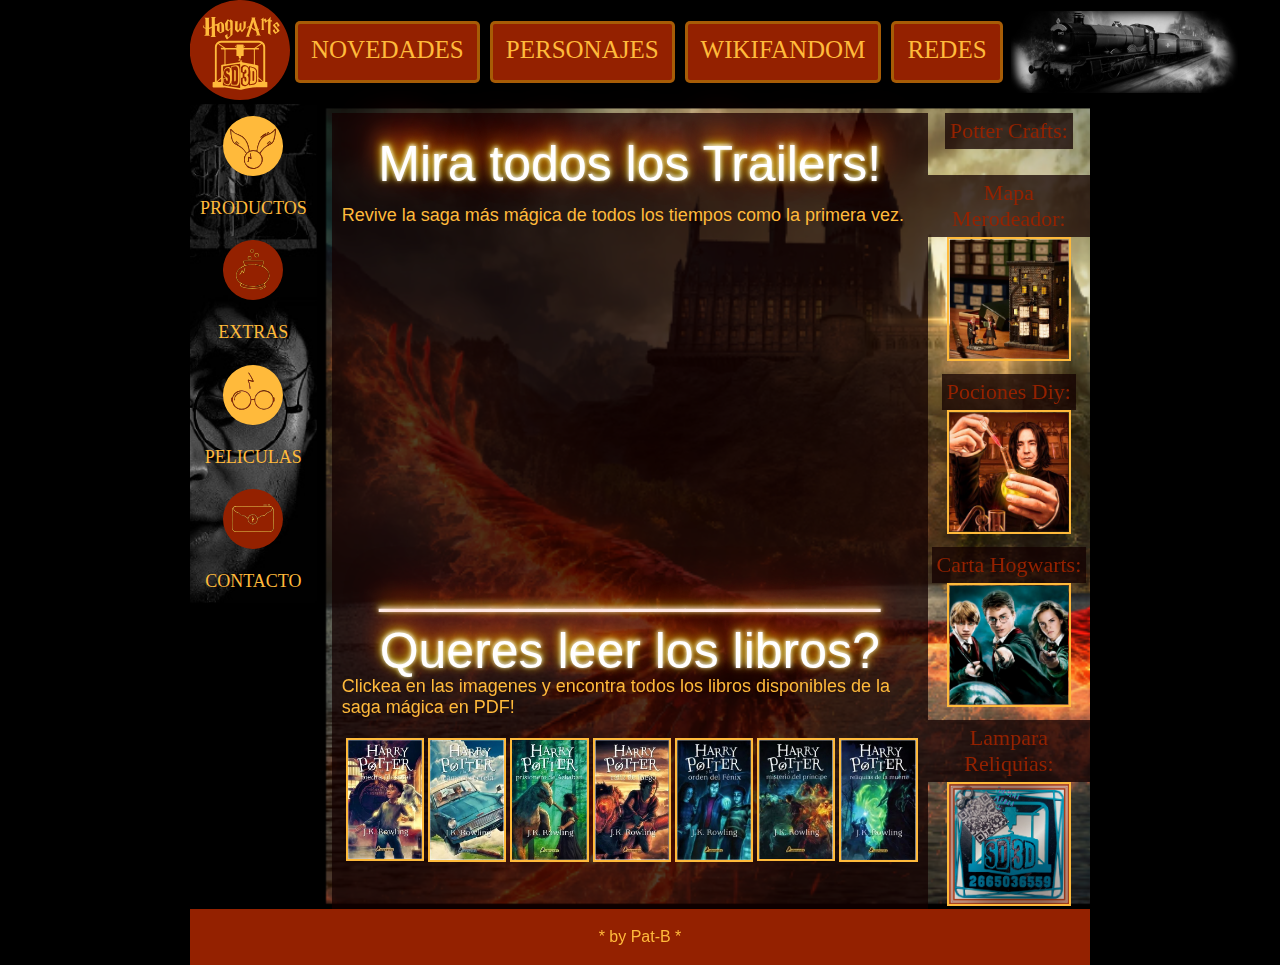
<file: index.html>
<!DOCTYPE html>
<html lang="es">

<head>
    <meta charset="UTF-8">
    <meta name="viewport" content="width=device-width">
    <title>Potter Web</title>
    <link rel="stylesheet" href="reset.css">
    <link rel="stylesheet" href="flexbox-home.css">
    <link href="https://fonts.cdnfonts.com/css/harry-potter" rel="stylesheet">
    <link href="https://fonts.cdnfonts.com/css/hodor" rel="stylesheet">
</head>

<body class="body-completo">
    <div class="body-container">
        <header class="header-Ppal">
            <div class="container">
                <h1 class="logo-bnr"><img src="./IMG/img-LOGO.svg" width="100px" alt="Logo Hogwarts SD-3D"></h1>
                <nav class="bannerSup-nav">
                    <a class="bannerSup-nav-Link" href="https://www.wizardingworld.com/" target="_blank">NOVEDADES</a>
                    <a class="bannerSup-nav-Link"
                        href="https://doblaje.fandom.com/es/wiki/Categor%C3%ADa:Personajes_de_Mundo_M%C3%A1gico"
                        target="_blank">PERSONAJES</a>
                    <a class="bannerSup-nav-Link" href="https://harrypotter.fandom.com/es/wiki/HarryPotter_Wiki"
                        target="_blank">WIKIFANDOM</a>
                    <a class="bannerSup-nav-Link" href="https://linktr.ee/soluciondigital3d"
                        target="_blank">REDES</a>
                </nav>
                <h1 class="img-bnr-fondo"><img src="./IMG/img-HExp-byn.png" alt="Hogwarts Background"></h1>
            </div>
        </header>
        <main>
            <div class="colum-izq">
                <div class="colum-iz-nav-links">
                    <a href="Productos.html"><img src="./IMG/img-btn-productos.svg" width="60px"
                            alt="Nuestros productos"></a>
                    <a class="colum-izq-nav" href="Productos.html">PRODUCTOS</a>
                </div>
                <div class="colum-iz-nav-links">
                    <a href="Extras.html"><img src="./IMG/img-btn-extras.svg" width="60px"
                            alt="Referencias de interes"></a>
                    <a class="colum-izq-nav" href="Extras.html">EXTRAS</a>
                </div>
                <div class="colum-iz-nav-links">
                    <a href="Peliculas.html"><img src="./IMG/img-btn-pelis.svg" width="60px" alt="Filmografía"></a>
                    <a class="colum-izq-nav" href="Peliculas.html">PELICULAS</a>
                </div>
                <div class="colum-iz-nav-links">
                    <a href="Contacto.html"><img src="./IMG/img-btn-contacto.svg" width="60px" alt="Contactenos"></a>
                    <a class="colum-izq-nav" href="Contacto.html">CONTACTO</a>
                </div>
            </div>
            
            <div class="colum-ppal">
                <div class="bkg-inicio">
                    <div class="inicio">
                        <br>
                        <h1>Mira todos los Trailers!</h1>
                        <br>
                    </div>
                    <p class="blog">Revive la saga más mágica de todos los tiempos como la primera vez.</p>
                    <br>
                    <div class="vid-inicio"> 
                        <iframe width="100%" height="315" src="https://www.youtube.com/embed/iec9R_4VEug" title="YouTube video player" frameborder="0" allow="accelerometer; autoplay; clipboard-write; encrypted-media; gyroscope; picture-in-picture" allowfullscreen></iframe>    
                    </div>  
                    <div class="inicio">
                        <h1>__________________</h1> <br>                       
                        <h1>Queres leer los libros?</h1>                      
                    </div>
                    <p class="blog">Clickea en las imagenes y encontra todos los libros disponibles de la saga mágica en PDF!</p>
                    <br>
                    <ul class="imgs-libs">
                        <li class= "img-libro">
                            <a target="_blank" href="https://librosgratisparaleer.com/wp-content/uploads/2021/08/Harry-Potter-y-la-piedra-filosofal-holaebook.pdf">
                            <img src="./IMG/Libros/libro1.JPG" alt="libro1"></a>
                        </li>
                        <li class= "img-libro">
                            <a target="_blank" href="https://librosgratisparaleer.com/wp-content/uploads/2021/08/2.-Harry-Potter-y-la-camara-secreta.pdf">
                                <img src="./IMG/Libros/libro2.JPG" alt="Libro2"></a>
                            </li>
                        <li class= "img-libro">
                            <a target="_blank" href="https://librosgratisparaleer.com/wp-content/uploads/2021/08/Harry-Potter-y-el-prisionero-de-Azkaban.pdf">
                                <img src="./IMG/Libros/libro3.JPG" alt="libro3"></a>
                            </li>
                        <li class= "img-libro">
                            <a target="_blank" href="https://librosgratisparaleer.com/wp-content/uploads/2021/08/Harry-Potter-y-el-caliz-de-fuego.pdf">
                                <img src="./IMG/Libros/libro4.JPG" alt="Libro4"></a>
                            </li>
                        <li class= "img-libro">
                            <a target="_blank" href="https://librosgratisparaleer.com/wp-content/uploads/2021/08/Harry-Potter-y-la-Orden-del-Fenix.pdf">
                                <img src="./IMG/Libros/libro5.JPG" alt="Libro5"></a>
                            </li>
                        <li class= "img-libro">
                            <a target="_blank" href="https://librosgratisparaleer.com/wp-content/uploads/2021/08/Harry-Potter-y-el-misterio-del-principe.pdf">
                                <img src="./IMG/Libros/libro6.JPG" alt="libro6"></a>
                            </li>
                        <li class= "img-libro">
                            <a target="_blank" href="https://librosgratisparaleer.com/wp-content/uploads/2021/08/Harry-Potter-y-las-Reliquias-de-la-Muerte.pdf">
                                <img src="./IMG/Libros/libro7.JPG" alt="Libro7"></a>
                            </li>           
                    </ul>
                </div>
                <div class="contenedor">
                    <div class="img-ppal">
                        <p class="cont-tit">Potter Crafts:</p><br>

                        <p class="cont-tit">Mapa Merodeador:</p>
                        <a target="_blank" href="https://youtu.be/-2beqsuTMnk"><img class= "img-individual" src="./IMG/img-bnr-productos.png" width="120px" alt="Mapa Merodeador"></a>    
                        <p class="cont-tit">Pociones Diy:</p>
                        <a target="_blank" href="https://youtu.be/tTrmWwtaIbk"><img class= "img-individual" src="./IMG/img-bnr-potions.png" width="120px" alt="Pociones y Hechizos"></a>
                        <p class="cont-tit">Carta Hogwarts:</p>
                        <a target="_blank" href="https://youtu.be/4-STzuT3nvo"><img class= "img-individual" src="./IMG/img-bnr-pelis.png" width="120px" alt="Carta Hogwarts"></a>
                        <p class="cont-tit">Lampara Reliquias:</p>
                        <a target="_blank" href="https://youtu.be/ca9ahve3md0"><img class= "img-individual" src="./IMG/img-bnr-mas3d.png" width="120px" alt="Lampara Reliquias"></a>
                    </div>
                </div>                              
               <!--<img class="img-stars" src="./IMG/StarsPng.png" width="50%"> -->                
            </div>

        </main>

        <footer>
            <p class="copyright">* by Pat-B *</p>
        </footer>
    </div>
</body>

</html>
</file>
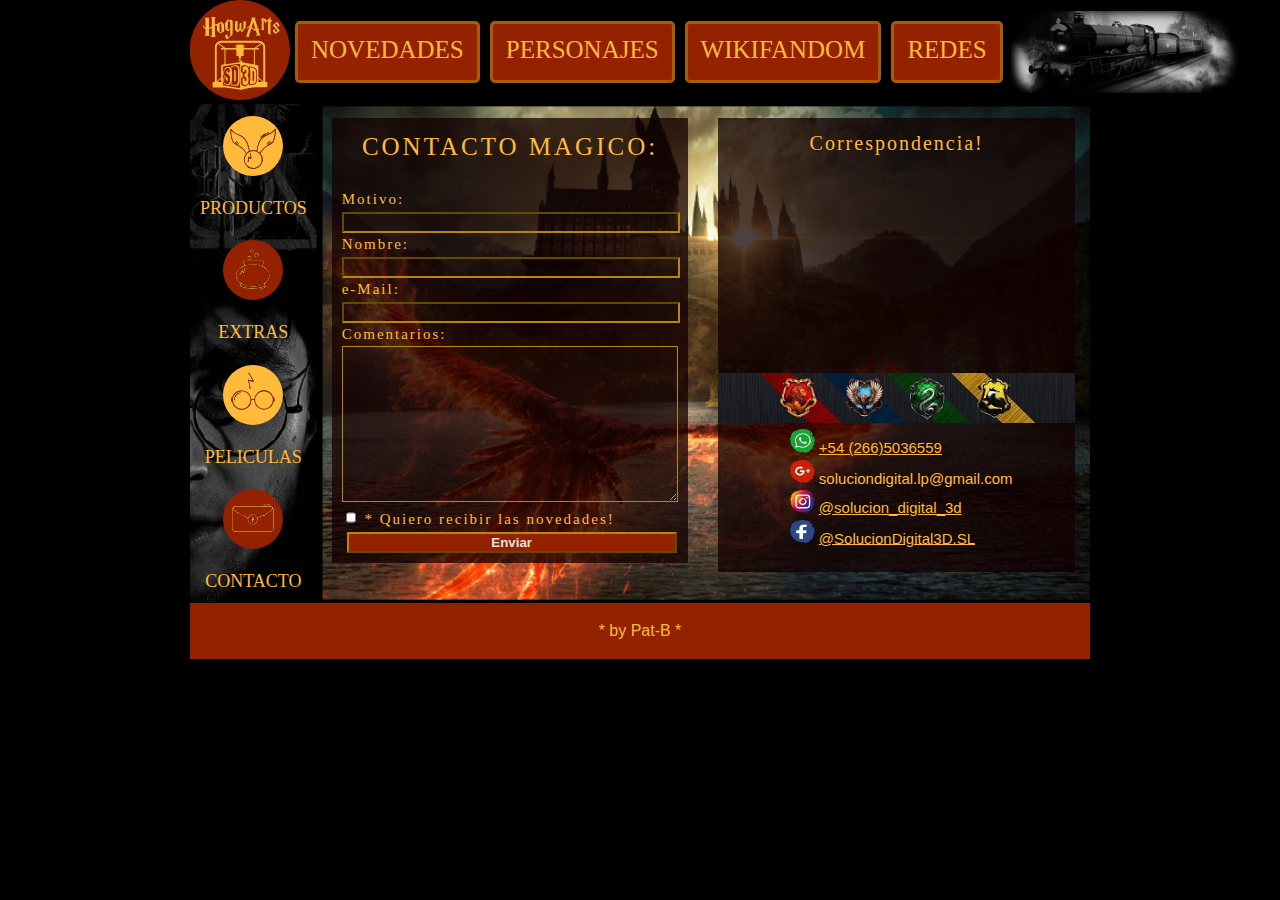
<file: Contacto.html>
<!DOCTYPE html>
<html lang="es">

<head>
    <meta charset="UTF-8">
    <meta name="viewport" content="width=device-width">
    <title>Potter Web: Contactanos</title>
    <link rel="stylesheet" href="reset.css">
    <link rel="stylesheet" href="style-contacto.css">
    <!--   <link rel="stylesheet" href="flexbox-home.css">   -->
    <link href="https://fonts.cdnfonts.com/css/harry-potter" rel="stylesheet">
    <link href="https://fonts.cdnfonts.com/css/hodor" rel="stylesheet">
</head>

<body class="body-completo">
    <div class="body-container">
        <header class="header-Ppal">
            <div class="container">
                <a href="index.html"><h1 class="logo-bnr"><img src="./IMG/img-LOGO.svg" width="100px" alt="Logo Hogwarts SD-3D"></h1></a>
                <nav class="bannerSup-nav">
                    <a class="bannerSup-nav-Link" href="https://www.wizardingworld.com/" target="_blank">NOVEDADES</a>
                    <a class="bannerSup-nav-Link"
                        href="https://todoharrypotter.es/todos-los-personajes-de-la-saga-harry-potter"
                        target="_blank">PERSONAJES</a>
                    <a class="bannerSup-nav-Link" href="https://harrypotter.fandom.com/es/wiki/HarryPotter_Wiki"
                        target="_blank">WIKIFANDOM</a>
                    <a class="bannerSup-nav-Link" href="https://linktr.ee/soluciondigital3d"
                        target="_blank">REDES</a>
                </nav>
                <h1 class="img-bnr-fondo"><img src="./IMG/img-HExp-byn.png" alt="Hogwarts Background"></h1>
            </div>
        </header>
        <main>
            <div class="colum-izq">
                <div class="colum-iz-nav-links">
                    <a href="Productos.html"><img src="./IMG/img-btn-productos.svg" width="60px"
                            alt="Nuestros productos"></a>
                    <a class="colum-izq-nav" href="Productos.html">PRODUCTOS</a>
                </div>
                <div class="colum-iz-nav-links">
                    <a href="Extras.html"><img src="./IMG/img-btn-extras.svg" width="60px"
                            alt="Referencias de interes"></a>
                    <a class="colum-izq-nav" href="Extras.html">EXTRAS</a>
                </div>
                <div class="colum-iz-nav-links">
                    <a href="Peliculas.html"><img src="./IMG/img-btn-pelis.svg" width="60px" alt="Filmografía"></a>
                    <a class="colum-izq-nav" href="Peliculas.html">PELICULAS</a>
                </div>
                <div class="colum-iz-nav-links">
                    <a href="Contacto.html"><img src="./IMG/img-btn-contacto.svg" width="60px" alt="Contactenos"></a>
                    <a class="colum-izq-nav" href="Contacto.html">CONTACTO</a>
                </div>
            </div>

            <div class="colum-ppal">
                <div class="izq">
                    <div class="formulario">
                        <form onsubmit="return enviar()">
                            <h1>CONTACTO MAGICO:</h1>
                            <br>
                            <label for="motivo">Motivo:</label> <br>                        
                            <input type="text" id="motivo" name="motivo">
                            <br>
                            <label for="nombre">Nombre:</label> <br>                        
                            <input type="text" id="nombre" name="nombre">
                            <br>
                            <label for="mail">e-Mail:</label> <br>
                            <input type="text" id="mail" name="mail">
                            <br>
                            <label for="mje">Comentarios:</label> <br>
                            <textarea id="mje" name="mje" rows="10" ></textarea>
                            <br>
                            <input type="checkbox" id="info" name="info" value="EnviarInfo">
                            <label for="info">* Quiero recibir las novedades!</label>                        
                            <br>
                            <button type="submit">Enviar</button>
                        </form>
                    </div> 
                </div>

                <div class="der">
                    <div id="datos">            
                        <h1>Correspondencia!</h1>
                        <ul id="error"></ul>
                        <div id="lista"> </div>                        
                    </div>
                    <div class="sitios">
                        <img src="./IMG/CONTACTO/banner escuelas.jpg" width="100%" alt="banner">
                        <div class="link">
                            <img src="./IMG/CONTACTO/img1Wpp.svg" width= "25px" alt="wapp">
                            <a href="https://walink.co/1ede46">  +54 (266)5036559</a>
                        </div>                        
                        <div class="link">
                            <img src="./IMG/CONTACTO/img2G.svg" width="25px" alt="Gmail">
                            <p style="display: inline">  soluciondigital.lp@gmail.com</p>
                        </div>                        
                        <div class="link">
                            <img src="./IMG/CONTACTO/img3Ig.svg" width="25px" alt="Insta">
                            <a href="https://www.instagram.com/solucion_digital_3d/">  @solucion_digital_3d</a>
                        </div>                        
                        <div class="link">
                            <img src="./IMG/CONTACTO/img4Fb.svg" width="25px" alt="FaceBook">
                            <a href="https://www.facebook.com/SolucionDigital3D.SL/">  @SolucionDigital3D.SL</a>
                        </div>
                        <br>
                    </div>
                </div>
               
            </div>

        </main>

        <footer>
            <p class="copyright">* by Pat-B *</p>
        </footer>
    </div>
</body>

<Script>        
    function enviar(){        
        let exreg = /^\w+@\w+(\.\w{2,4})+$/;
    //<!-- motivo/nombre/mail/mje/info/submit // datos/error/lista-->
        let motivo = document.getElementById("motivo");
        let nomb = document.getElementById("nombre");
        let mail = document.getElementById("mail");
        let msj = document.getElementById("mje");
        let info = document.getElementById("info");
        let lista = document.getElementById("lista");
        let error = document.getElementById("error");
        let completo = true;
        error.innerHTML = "";
        nomb.classList.remove("alerta");
        msj.classList.remove("alerta");

        //validar motivo:
        if(motivo.value.trim() == ""){
            const liError = document.createElement("li");
            liError.innerHTML = "Cual es el motivo de su contacto? Indíquelo!."
            error.appendChild(liError);
            motivo.classList.add("alerta");
            completo = false;
        }
        //validar nombre:
        if(nomb.value.trim() == ""){
            const liError = document.createElement("li");
            liError.innerHTML = "Debe ingresar su nombre."
            error.appendChild(liError);
            nomb.classList.add("alerta");
            completo = false;
        }
        //validar Mail:
        
        if(!exreg.test(mail.value)){
            const liError = document.createElement("li");
            liError.innerHTML = "Indique un correo válido: `xx@xxx.xxx`"
            error.appendChild(liError);
            mail.classList.add("alerta");
            completo = false;
        }
        //validar mensaje:
        if(msj.value.trim() == "" || msj.value.length > 200 ){
            const liError = document.createElement("li");
            liError.innerHTML = "Ingrese un Mje de hasta 200 caracteres."
            error.appendChild(liError);
            msj.classList.add("alerta");
            completo = false;
        }
        if(completo){
            let html = "<p>" +  nomb.value + "  (Mail: " + mail.value +")<b> -dice: <b> <br>Motivo de Contacto: " + motivo.value + ". <br>`" + msj.value + "`<br>" + "</p>";
            lista.innerHTML = html;
            msj.value="";
        } 
        return false;
    }


</Script>
</html>
</file>
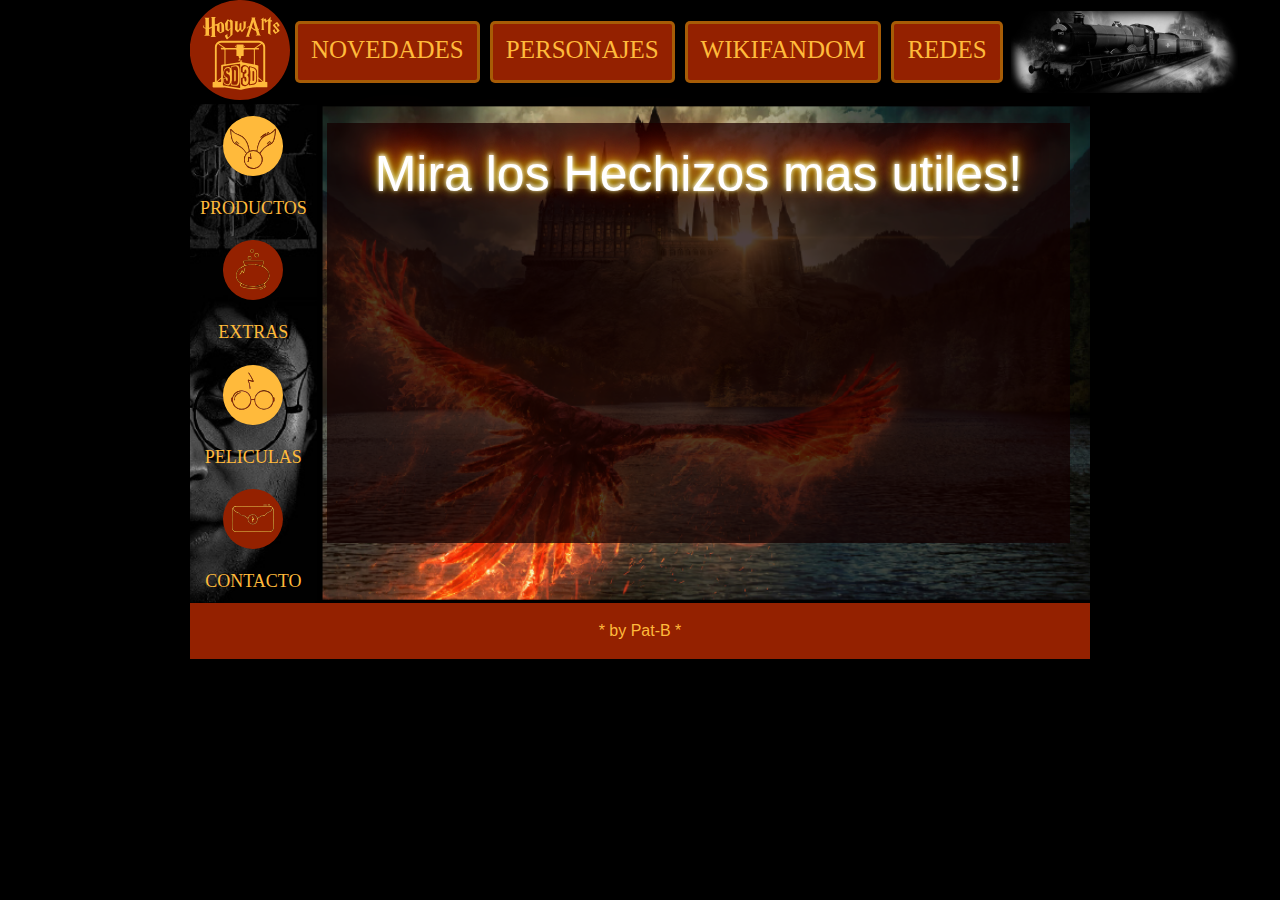
<file: Extras.html>
<!DOCTYPE html>
<html lang="es">

<head>
    <meta charset="UTF-8">
    <meta name="viewport" content="width=device-width">
    <title>Potter Web: Material Extra!</title>
    <link rel="stylesheet" href="reset.css">
    <link rel="stylesheet" href="style-extras.css">
    <link href="https://fonts.cdnfonts.com/css/harry-potter" rel="stylesheet">
    <link href="https://fonts.cdnfonts.com/css/hodor" rel="stylesheet">
</head>

<body class="body-completo">
    <div class="body-container">
        <header class="header-Ppal">
            <div class="container">
                <a href="index.html"><h1 class="logo-bnr"><img src="./IMG/img-LOGO.svg" width="100px" alt="Logo Hogwarts SD-3D"></h1></a>
                <nav class="bannerSup-nav">
                    <a class="bannerSup-nav-Link" href="https://www.wizardingworld.com/" target="_blank">NOVEDADES</a>
                    <a class="bannerSup-nav-Link"
                        href="https://todoharrypotter.es/todos-los-personajes-de-la-saga-harry-potter"
                        target="_blank">PERSONAJES</a>
                    <a class="bannerSup-nav-Link" href="https://harrypotter.fandom.com/es/wiki/HarryPotter_Wiki"
                        target="_blank">WIKIFANDOM</a>
                    <a class="bannerSup-nav-Link" href="https://linktr.ee/soluciondigital3d"
                        target="_blank">REDES</a>
                </nav>
                <h1 class="img-bnr-fondo"><img src="./IMG/img-HExp-byn.png" alt="Hogwarts Background"></h1>
            </div>
        </header>
        <main>
            <div class="colum-izq">
                <div class="colum-iz-nav-links">
                    <a href="Productos.html"><img src="./IMG/img-btn-productos.svg" width="60px"
                            alt="Nuestros productos"></a>
                    <a class="colum-izq-nav" href="Productos.html">PRODUCTOS</a>
                </div>
                <div class="colum-iz-nav-links">
                    <a href="Extras.html"><img src="./IMG/img-btn-extras.svg" width="60px"
                            alt="Referencias de interes"></a>
                    <a class="colum-izq-nav" href="Extras.html">EXTRAS</a>
                </div>
                <div class="colum-iz-nav-links">
                    <a href="Peliculas.html"><img src="./IMG/img-btn-pelis.svg" width="60px" alt="Filmografía"></a>
                    <a class="colum-izq-nav" href="Peliculas.html">PELICULAS</a>
                </div>
                <div class="colum-iz-nav-links">
                    <a href="Contacto.html"><img src="./IMG/img-btn-contacto.svg" width="60px" alt="Contactenos"></a>
                    <a class="colum-izq-nav" href="Contacto.html">CONTACTO</a>
                </div>
            </div>

            <div class="colum-ppal">
                <div class="bkg-hechizos">
                    <div class="hechizos">
                    <br>  <h1>Mira los Hechizos mas utiles!</h1> <br>
                    </div>
                    <div class="vid-hechizos">
                        <iframe width="100%" height="315" src="https://www.youtube.com/embed/bEUUKr2OoO4" title="YouTube video player" frameborder="0" allow="accelerometer; autoplay; clipboard-write; encrypted-media; gyroscope; picture-in-picture" allowfullscreen></iframe>
                    </div>
                </div>

               
            </div>

        </main>

        <footer>
            <p class="copyright">* by Pat-B *</p>
        </footer>
    </div>
</body>

</html>
</file>
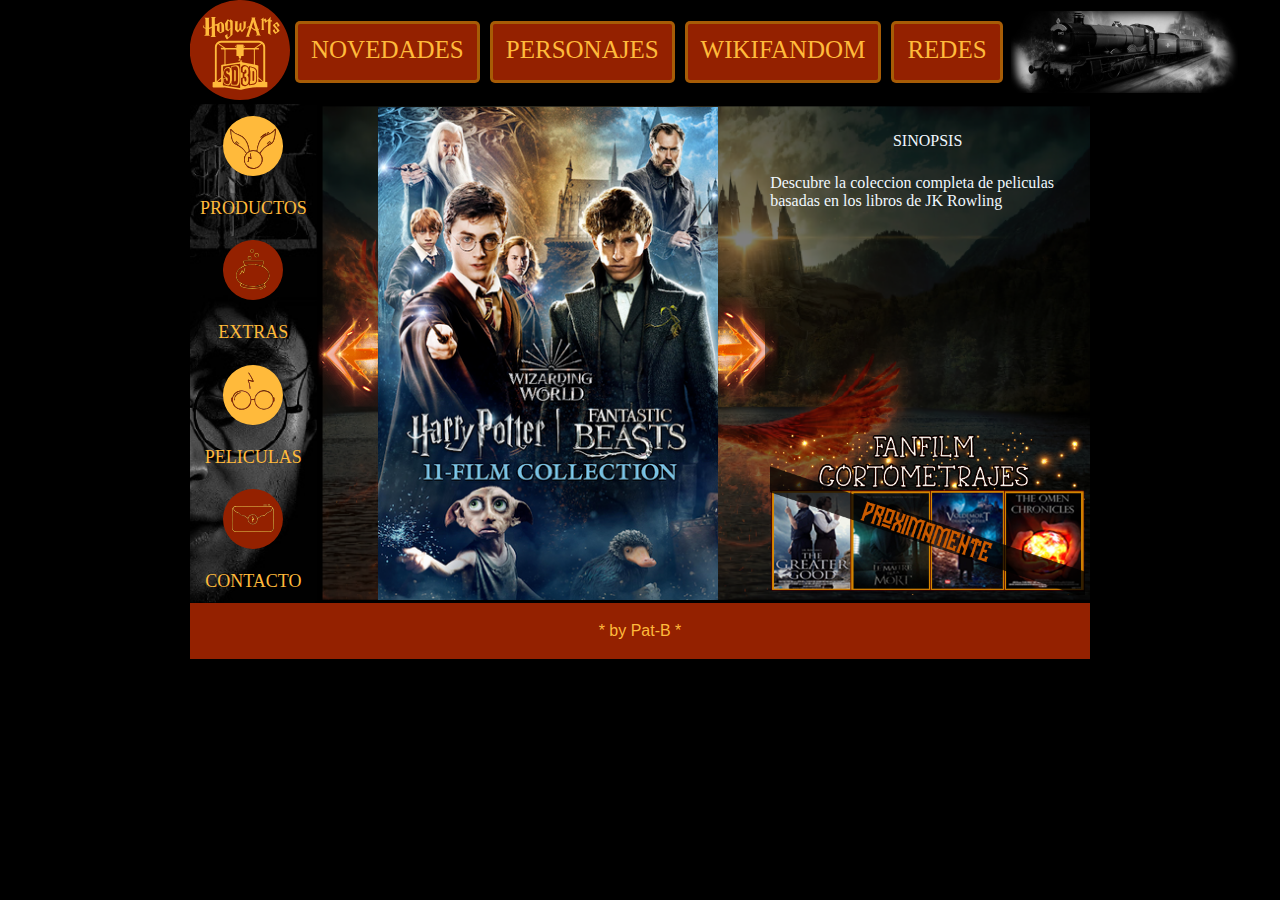
<file: Peliculas.html>
<!DOCTYPE html>
<html lang="es">

<head>
    <meta charset="UTF-8">
    <meta name="viewport" content="width=device-width">
    <title>Potter Web: Peliculas de la Saga</title>
    <link rel="stylesheet" href="reset.css">
    <link rel="stylesheet" href="style-peliculas.css">
 <!--   <link rel="stylesheet" href="flexbox-home.css">   -->
    <link href="https://fonts.cdnfonts.com/css/harry-potter" rel="stylesheet">
    <link href="https://fonts.cdnfonts.com/css/hodor" rel="stylesheet">
</head>

<body class="body-completo">
    <div class="body-container">
        <header class="header-Ppal">
            <div class="container">
                <a href="index.html"><h1 class="logo-bnr"><img src="./IMG/img-LOGO.svg" width="100px" alt="Logo Hogwarts SD-3D"></h1></a>
                <nav class="bannerSup-nav">
                    <a class="bannerSup-nav-Link" href="https://www.wizardingworld.com/" target="_blank">NOVEDADES</a>
                    <a class="bannerSup-nav-Link"
                        href="https://todoharrypotter.es/todos-los-personajes-de-la-saga-harry-potter"
                        target="_blank">PERSONAJES</a>
                    <a class="bannerSup-nav-Link" href="https://harrypotter.fandom.com/es/wiki/HarryPotter_Wiki"
                        target="_blank">WIKIFANDOM</a>
                    <a class="bannerSup-nav-Link" href="https://linktr.ee/soluciondigital3d"
                        target="_blank">REDES</a>
                </nav>
                <h1 class="img-bnr-fondo"><img src="./IMG/img-HExp-byn.png" alt="Hogwarts Background"></h1>
            </div>
        </header>
        <main>
            <div class="colum-izq">
                <div class="colum-iz-nav-links">
                    <a href="Productos.html"><img src="./IMG/img-btn-productos.svg" width="60px"
                            alt="Nuestros productos"></a>
                    <a class="colum-izq-nav" href="Productos.html">PRODUCTOS</a>
                </div>
                <div class="colum-iz-nav-links">
                    <a href="Extras.html"><img src="./IMG/img-btn-extras.svg" width="60px"
                            alt="Referencias de interes"></a>
                    <a class="colum-izq-nav" href="Extras.html">EXTRAS</a>
                </div>
                <div class="colum-iz-nav-links">
                    <a href="Peliculas.html"><img src="./IMG/img-btn-pelis.svg" width="60px" alt="Filmografía"></a>
                    <a class="colum-izq-nav" href="Peliculas.html">PELICULAS</a>
                </div>
                <div class="colum-iz-nav-links">
                    <a href="Contacto.html"><img src="./IMG/img-btn-contacto.svg" width="60px" alt="Contactenos"></a>
                    <a class="colum-izq-nav" href="Contacto.html">CONTACTO</a>
                </div>
            </div>

            <div class="colum-ppal">
                <div class="carrousel">
                    <button onclick="retroceder()" class="btn-flecha"><img src="./IMG/PELICULAS/arrwIzq2.png" alt="Anterior"></button>
                    <img id="img-poster" src="./IMG/PELICULAS/0.png" alt="Peliculas" height="493px">
                    <button onclick="avanzar()" class="btn-flecha"><img src="./IMG/PELICULAS/arrwDer2.png" alt="Siguiente"></button>
                </div>

                <div class="colum-anexo">
                    <div class="sinopsis">
                        <h3>SINOPSIS</h3>
                        <p id="sinop-peli">Descubre la coleccion completa de peliculas basadas en los libros de JK Rowling</p>
                    </div>

                    <div class="posters-tira">
                        <img id="img-opinion" src="./IMG/PelisOpinion/0mini.png" alt="Opiniones" width="100%">
                    </div>
                </div>

               
            </div>
            <!--   <img class="img-stars" src="./IMG/StarsPng.png" width="50%">   -->
               
        </main>

        <footer>
            <p class="copyright">* by Pat-B *</p>
        </footer>
    </div>
    <script>
        let i = 0;
        let carrPosters = [
        "./IMG/PELICULAS/0.png",
        "./IMG/PELICULAS/1.png",
        "./IMG/PELICULAS/2.png",
        "./IMG/PELICULAS/3.png",
        "./IMG/PELICULAS/4.png",
        "./IMG/PELICULAS/5.png",
        "./IMG/PELICULAS/6.png",
        "./IMG/PELICULAS/7.png",
        "./IMG/PELICULAS/7-2.png",
        "./IMG/PELICULAS/animFan1.png",
        "./IMG/PELICULAS/animFan2.jpg",
        "./IMG/PELICULAS/animFan3.png"
        ]
        let sinopsisPelis = [
            "Descubre la coleccion completa de peliculas basadas en los libros de JK Rowling",
            "Harry Potter: Y La Piedra Filosofal: \nCuando Harry Potter cumple 11 años se entera que es huérfano, hijo de dos magos y que posee poderes mágicos. En la Escuela de Magia y Brujería de Hogwarts aprende a jugar el deporte de alturas, Quidditch y juega un emocionante juego de ajedrez, en vías a encarar al Mago Oscuro que está empeñado en destruirlo.",
            "Harry Potter y la cámara secreta: \nEl joven mago Harry Potter, Ron Weasley y Hermione Granger se enfrentan a nuevos retos. Durante su segundo año en el Colegio Hogwarts de Magia y Hechicería, estos jovencitos intentan descubrir una fuerza oscura que esta aterrorizando al Colegio. Después de un largo verano, Harry Potter vuelve a la escuela donde de pronto empezará a preocuparse por la supervivencia, cuando cosas terribles comienzan a pasarle a él y a sus compañeros. Misteriosamente, palabras escritas sobre la pared brillan advirtiendo que “la cámara secreta ha sido abierta”.",
            "Harry Potter y el Prisionero de Azkaban: \nEn su tercer año en Hogwarts, Harry, Ron y Hermione conocen a Sirius Black, el prisionero que ha escapado de Azkaban y aprenden a acercarse a un Hippogriffo mitad caballo/ mitad águila, a como transformar a los cambiantes Boggarts y el arte de la Adivinación. Harry deberá enfrentárse a los Dementores que son ladrones de almas, defenderse del peligroso hombre lobo y lidiar con la verdad acerca de la relación entre Sirius Black y sus padres.",
            "Harry Potter y El Cáliz de Fuego: \nCuando el nombre de Harry Potter emerge del Cáliz de Fuego, se convierte en un competidor en una batalla agotadora por la gloria entre tres colegios de magos – El Torneo de los Tres Magos. Pero ya que Harry nunca presentó su nombre para El Torneo, ¿quién lo hizo? Ahora Harry debe enfrentar a un dragón infalible, demonios acuáticos feroces y un laberinto encantado, solamente para encontrarse con el cruel descubrimiento de El Quien No Debe Ser Nombrado. Todo cambia cuando Harry, Ron y Hermione dejan la niñez por siempre y asumen retos mayores que jamás hubieran imaginado." ,
            "Harry Potter y la Orden del Fénix: \nLord Voldemort ha vuelto pero el Ministerio de Magia ha hecho todo lo posible para esconder la verdad ante el mundo de la Magia, incluyendo a Dolores Umbridge, la oficial del Ministerio quien ahora será también profesora de Defensa contra las Artes Oscuras en Hogwarts. Ron y Hermione convencen a Harry para que entrene en secreto a un selecto grupo de estudiantes preparándolos para la guerra de magos que se avecina. Esto sucede porque la profesora Dolores se rehúsa a practicar la magia defensiva con los alumnos. ¡Prepárate para la batalla!" ,
            "Harry Potter Y El Misterio Del Principe: \nMientras Lord Voldemort sigue atemorizando en el mundo de los magos y el de los Muggles, Hogwarts ya no es un lugar seguro. Harry sospecha que los peligros podrían estar dentro del mismo castillo, pero Dumbledore está más preocupado en prepararlo para la batalla final que se aproxima. Juntos trabajan para encontrar las debilidades de Voldemort, y Dumbledore recluta a uno de sus viejos amigos y colaboradores Horace Slughorn, quien parece tener información crucial al respecto. Aún con todas las adversidades que enfrentan, el romance florece para Harry, Ron y Hermione." ,
            "Harry Potter y Las Reliquias de la Muerte - Parte 1: \nHarry, Ron y Hermione se involucran en una peligrosa misión para vencer y destruir el elemento clave que le hace a Voldemort ser inmortal e indestructible: los Horrocruxes." ,
            "Harry Potter y Las Reliquias de la Muerte - Parte 2: \nEs la aventura final de la saga de Harry Potter. La película, que es un evento muy esperado, es la segunda de las dos partes de las que se compone esta entrega. Su final es épico y en él se narra la batalla de las fuerzas del bien y del mal de este mundo mágico, en una guerra sin cuartel. Las apuestas nunca han sido tan altas y nadie está a salvo. Sin embargo, es Harry Potter quien puede ser llamado al último sacrificio, mientras se avecina el enfrentamiento final con Lord Voldemort; todo acaba aquí.",
            "Animales fantásticos y dónde encontrarlos: \nComienza en 1926 a medida que Newt Scamander acaba de terminar una excursión por todo el mundo para encontrar y documentar una extraordinaria variedad de creaturas mágicas. Al llegar a Nueva York para una breve escala, quizás pudo haber llegado y partido sin incidente... si no fuera por un No-Maj (término estadounidense para Muggle) llamado Jacob, un caso mágico perdido y la escapada de algunas de las bestias fantásticas de Newt, lo que podría significar problemas para los mundos tanto de los magos como de los No-Maj.",
            "Animales fantásticos: Los crímenes de Grindelwald. \nEl joven mago, Newt Schamander, junto con sus compañeros Jacob Kowalski y las hermanas Tina y Queenie Goldstein, tendrá que hacer frente a las nuevas amenazas de Grindelwald. El mago ha escapado y está reuniendo a un grupo de seguidores que no sospecha de sus verdaderas intenciones: alzar a los magos por encima de las criaturas no mágicas." ,
            "Animales fantásticos: Los Secretos de Dumbledore. \nEl profesor Albus Dumbledore (Law) sabe que el poderoso mago tenebroso Gellert Grindelwald (Mikkelsen) se está moviendo para tomar el control del mundo mágico. Incapaz de detenerlo solo, le encarga al magizoólogo Newt Scamander (Redmayne) que guíe a un intrépido grupo de magos, brujas y un valiente panadero muggle en una peligrosa misión, donde se encuentran con viejas y nuevas bestias, y se enfrentan a la creciente legión de seguidores de Grindelwald. Pero, con tanto en juego, ¿cuánto tiempo podrá permanecer Dumbledore al margen?"
        ]
        let imgsOpinion = [
            "./IMG/PelisOpinion/0mini.png",
            "./IMG/PelisOpinion/1mini.png",
            "./IMG/PelisOpinion/2mini.png",
            "./IMG/PelisOpinion/3mini.png",
            "./IMG/PelisOpinion/4mini.png",
            "./IMG/PelisOpinion/5mini.png",
            "./IMG/PelisOpinion/6mini.png",
            "./IMG/PelisOpinion/7mini.png",
            "./IMG/PelisOpinion/8mini.png",
            "./IMG/PelisOpinion/9mini.png",
            "./IMG/PelisOpinion/10mini.png",
            "./IMG/PelisOpinion/11mini.png"
        ]

        function cambiaImg(){
            let img = document.getElementById("img-poster");
            img.src = carrPosters[i];
            let sinop = document.getElementById("sinop-peli");
            sinop.innerHTML = sinopsisPelis[i];
            let opin = document.getElementById("img-opinion");
            opin.src = imgsOpinion[i];
        }
        function avanzar(){
            if(i < carrPosters.length - 1){
             i ++;
            } else {
                i= 0;
            }
            cambiaImg();
        }
        function retroceder(){
            if(i > 0){
             i --;
            } else {
                i = carrPosters.length - 1;
            }
            cambiaImg();
        }
    </script>
</body>

</html>
</file>
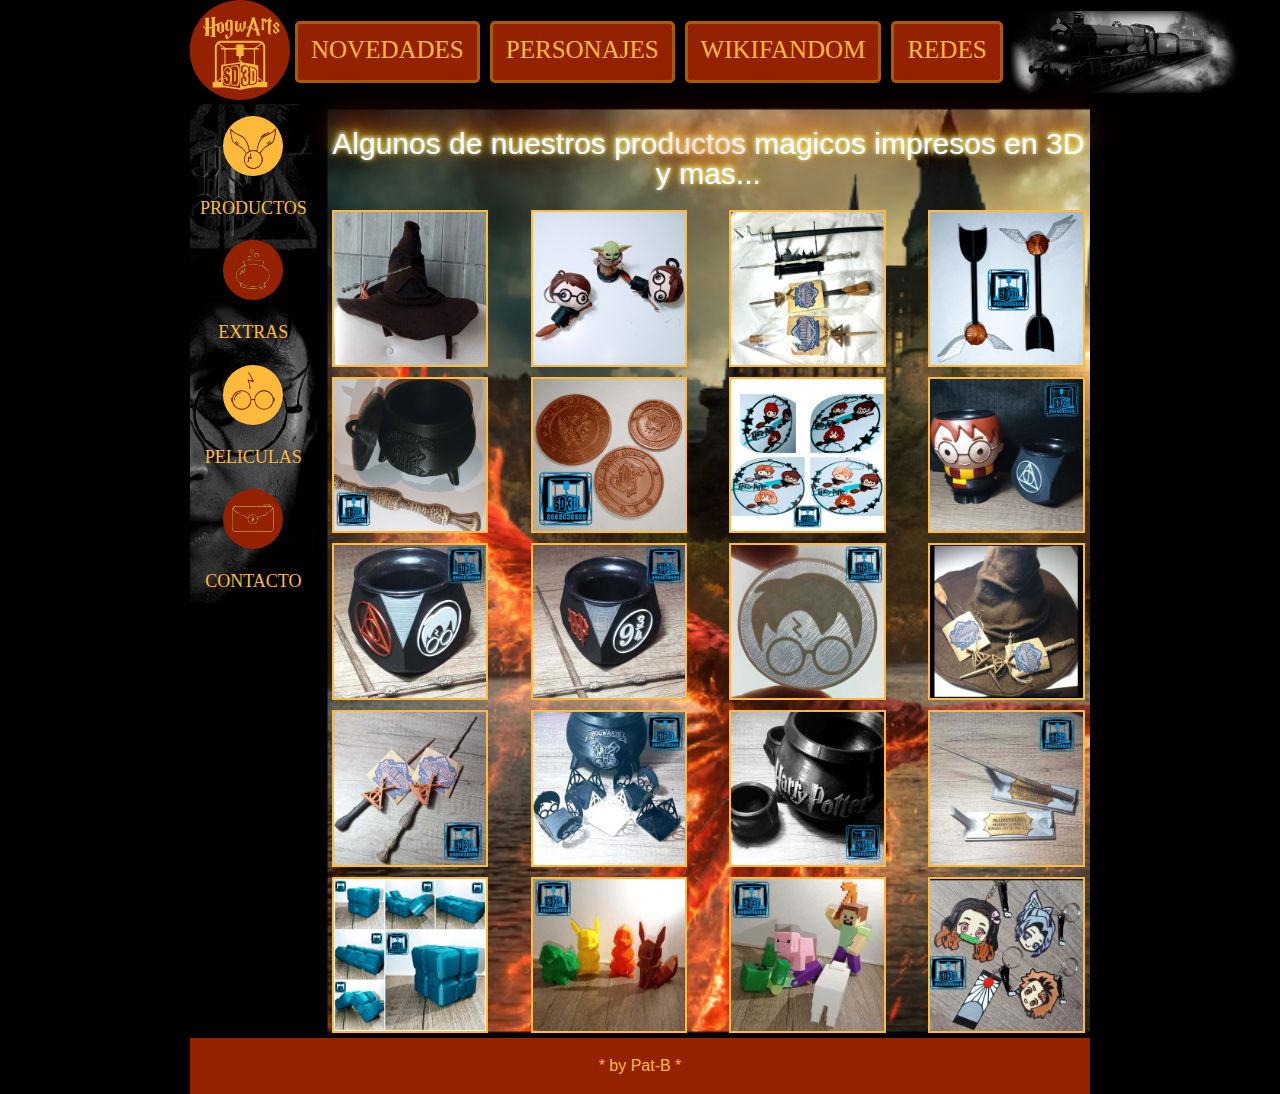
<file: Productos.html>
<!DOCTYPE html>
<html lang="es">

<head>
    <meta charset="UTF-8">
    <meta name="viewport" content="width=device-width">
    <title>Potter Web: Nuestros Productos</title>
    <link rel="stylesheet" href="reset.css">
    <link rel="stylesheet" href="style-productos.css">
    <!--<link rel="stylesheet" href="flexbox-home.css">  -->
    <link href="https://fonts.cdnfonts.com/css/harry-potter" rel="stylesheet">
    <link href="https://fonts.cdnfonts.com/css/hodor" rel="stylesheet">
</head>

<body class="body-completo">
    <div class="body-container">
        <header class="header-Ppal">
            <div class="container">
                <a href="index.html"><h1 class="logo-bnr"><img src="./IMG/img-LOGO.svg" width="100px" alt="Logo Hogwarts SD-3D"></h1></a>
                <nav class="bannerSup-nav">
                    <a class="bannerSup-nav-Link" href="https://www.wizardingworld.com/" target="_blank">NOVEDADES</a>
                    <a class="bannerSup-nav-Link"
                        href="https://todoharrypotter.es/todos-los-personajes-de-la-saga-harry-potter"
                        target="_blank">PERSONAJES</a>
                    <a class="bannerSup-nav-Link" href="https://harrypotter.fandom.com/es/wiki/HarryPotter_Wiki"
                        target="_blank">WIKIFANDOM</a>
                    <a class="bannerSup-nav-Link" href="https://linktr.ee/soluciondigital3d"
                        target="_blank">REDES</a>
                </nav>
                <h1 class="img-bnr-fondo"><img src="./IMG/img-HExp-byn.png" alt="Hogwarts Background"></h1>
            </div>
        </header>
        <main>
            <div class="colum-izq">
                <div class="colum-iz-nav-links">
                    <a href="Productos.html"><img src="./IMG/img-btn-productos.svg" width="60px"
                            alt="Nuestros productos"></a>
                    <a class="colum-izq-nav" href="Productos.html">PRODUCTOS</a>
                </div>
                <div class="colum-iz-nav-links">
                    <a href="Extras.html"><img src="./IMG/img-btn-extras.svg" width="60px"
                            alt="Referencias de interes"></a>
                    <a class="colum-izq-nav" href="Extras.html">EXTRAS</a>
                </div>
                <div class="colum-iz-nav-links">
                    <a href="Peliculas.html"><img src="./IMG/img-btn-pelis.svg" width="60px" alt="Filmografía"></a>
                    <a class="colum-izq-nav" href="Peliculas.html">PELICULAS</a>
                </div>
                <div class="colum-iz-nav-links">
                    <a href="Contacto.html"><img src="./IMG/img-btn-contacto.svg" width="60px" alt="Contactenos"></a>
                    <a class="colum-izq-nav" href="Contacto.html">CONTACTO</a>
                </div>
            </div>

            <div class="colum-ppal">
                <div class="inicio">                                         
                    <br><h1>Algunos de nuestros productos magicos impresos en 3D y mas...</h1><br>
                </div>
                <div class="img-productos">
                    <img src="./IMG/PRODUCTOS/IMG-01.jpeg" alt="Sombrero Seleccionador">
                    <img src="./IMG/PRODUCTOS/IMG-02.jpg" alt="Llaveros Harry Potter">
                    <img src="./IMG/PRODUCTOS/IMG-03.jpg" alt="Varitas y Soporte x4">
                    <img src="./IMG/PRODUCTOS/IMG-04.png" alt="Cucharitas Snitch">
                    <img src="./IMG/PRODUCTOS/IMG-05.png" alt="Caldero Hogwarts">
                    <img src="./IMG/PRODUCTOS/IMG-06.png" alt="Monedas: Galleon, Knut, Sickle">
                    <img src="./IMG/PRODUCTOS/IMG-07.png" alt="Mural Escena personajes chibi">
                    <img src="./IMG/PRODUCTOS/IMG-8.jpeg" alt="Mate Harry Potter Chibi">
                    <img src="./IMG/PRODUCTOS/IMG-09.jpeg" alt="Mate geometrico cara 1">
                    <img src="./IMG/PRODUCTOS/IMG-10.jpeg" alt="Mate geometrico cara 2">
                    <img src="./IMG/PRODUCTOS/IMG-11.jpeg" alt="Discos litofanía">
                    <img src="./IMG/PRODUCTOS/IMG-12.jpg" alt="Sombrero Seleccionador + 2 varitas Magicas">
                    <img src="./IMG/PRODUCTOS/IMG-13.jpeg" alt="Varitas Mágicas">
                    <img src="./IMG/PRODUCTOS/IMG-14.jpeg" alt="Posa vela, muffin, varios- Harry + reliquias">
                    <img src="./IMG/PRODUCTOS/IMG-15.jpeg" alt="Caldero golosinero + caldero mini">
                    <img src="./IMG/PRODUCTOS/IMG-16.jpeg" alt="Soporte para varitas Ollivanders">
                    <img src="./IMG/PRODUCTOS/IMG-17.png" alt="Cubo mágico 4x4">
                    <img src="./IMG/PRODUCTOS/IMG-18.jpg" alt="Poke LowPoli">
                    <img src="./IMG/PRODUCTOS/IMG-19.jpg" alt="Articulados Minecraft">
                    <img src="./IMG/PRODUCTOS/IMG-20.jpeg" alt="Llaveros Demon Slayer">
                </div>
               
            </div>

        </main>

        <footer>
            <p class="copyright">* by Pat-B *</p>
        </footer>
    </div>
</body>

</html>
</file>
<file: flexbox-home.css>
.body-completo{
    background-color: black;    
}
.body-container{
    max-width: 900px;
    margin: auto;
}
.bannerSup-nav-Link {
    color: rgb(255 186 59);
    font-family: "hodor";
    font-size: 25px;
    margin: 5px;
    text-decoration: none;
    padding: 13px;
    padding-bottom: 18px;
    border-radius: 5px;
    border: 3px solid #ad6c07c9;
    background-color: #942100;
}
.img-bnr-fondo{
    height: 100%;   
}
.colum-izq{
    height: 500px;
    background-image: url(./IMG/img-HP-byn.png);
    background-clip: border-box;
    background-size: auto 100%;
    background-position: bottom right;
}
.colum-ppal{
    width: 100%;
    background-image: url(./IMG/img-bkg-Hgw.png);
    background-size: auto 100%;
    background-repeat: no-repeat;      
}
.bkg-inicio{
    width: 84%;
    background-color: rgba(19, 0, 0, 0.75);
    margin-top: 10px;
    margin-left: 15px;
    /*margin-right: 5px;*/
    padding: 10px;
}
.inicio h1{
    font-family: 'Harry Potter', sans-serif;
    font-size:50px;
    text-align: center;    
    color: #FFFFFF;
    text-shadow: 0 -1px 4px #FFF, 0 -2px 10px #ff0, 0 -10px 20px #ff8000, 0 -18px 40px #F00;
    color: #FFFFFF;    
}
.inicio h1:hover{
    text-shadow: 0 -1px 8px #FFF, 0 -2px 15px #ff0, 0 -10px 25px #ff8000, 0 -18px 45px #F00;
}
.blog{
    font-family: 'Harry Potter', sans-serif;
    font-size: 18px;
    line-height: normal;
    color: rgb(255 186 59);
}
.img-libro{
    width: 18%;
    margin: 2px;
    padding: 2px;
}
.img-libro img{
    width: 100%;
    border: 2px solid rgb(255 186 59);
}
.img-libro img:hover{
    border: 2px solid #942100;
}
.colum-iz-nav-links a{
    padding: 5px;
    margin-bottom: 20px;
    color:  rgb(255 186 59);
    font-family: "hodor";
    font-size: 18px;
    margin: 5px;
    text-decoration: none;    
}
.cont-tit{
    color:  #942100;
    font-family: "hodor";
    font-size: 22px;
    text-align: center;
    margin-top: 10px;
    text-decoration: none; 
    line-height: normal;
    padding: 5px;
    background-color:rgba(19, 0, 0, 0.75);
}
.cont-tit:hover{
    text-shadow: 0 -1px 8px #FFF, 0 -2px 10px #ff0, 0 -10px 15px #ff8000, 0 -13px 45px #F00;
}

.img-individual{
    border: 2px solid  rgb(255 186 59);
}
.img-individual:hover{
    border: 2px solid #942100;    
}

footer{
    background-color: #942100;
    padding: 20px;
    text-align: center;
}
.copyright{
    font-family: 'Harry Potter', sans-serif;                                                
    color: rgb(255 186 59);
}

/*FLEX*/
.header-Ppal .container {
    display: flex;
    align-items: center;
    justify-content: space-between;
}
.bannerSup-nav{
    display: flex;
    justify-content: space-around;
    flex-basis: 70%;
}

.img-bnr-fondo{
    display: flex;
    justify-items: end;    
}
main{
    display: flex;
}
.colum-izq{
    display: flex;
    flex-direction: column;
    justify-content: space-evenly;
}
.colum-iz-nav-links{
    display: flex;
    flex-basis: 15%;
    flex-direction: column;
    align-items: center;

}
.colum-ppal{
    display: flex;
    flex-direction: row;
    justify-content: space-between;
}
.contenedor{
    display: flex;
    flex-direction: column;
    align-items: flex-end;
    height: 100%;
    justify-content: space-evenly;
}
.img-ppal{
    display: flex;
    flex-direction: column;
    justify-content: space-around;
    height: 100%;
    align-items: center;
}
.imgs-libs{
    display: flex;
}

/*MEDIA*/
</file>
<file: style-contacto.css>
.body-completo{
    background-color: black;    
}
.body-container{
    max-width: 900px;
    margin: auto;
}
.bannerSup-nav-Link {
    color: rgb(255 186 59);
    font-family: "hodor";
    font-size: 25px;
    margin: 5px;
    text-decoration: none;
    padding: 13px;
    padding-bottom: 18px;
    border-radius: 5px;
    border: 3px solid #ad6c07c9;
    background-color: #942100;
}
.img-bnr-fondo{
    height: 100%;   
}
.colum-izq{
    height: 500px;
    background-image: url(./IMG/img-HP-byn.png);
    background-clip: border-box;
    background-size: auto 100%;
    background-position: bottom right;
}
.colum-iz-nav-links a{
    padding: 5px;
    margin-bottom: 20px;
    color:  rgb(255 186 59);
    font-family: "hodor";
    font-size: 18px;
    margin: 5px;
    text-decoration: none;    
}
.colum-ppal{
    width: 100%;
    background-image: url(./IMG/img-bkg-Hgw.png);
    background-size: auto 100%;
    background-repeat: no-repeat;  
}
.izq, .der{
    width: 50%;
    padding: 10px;
    color: rgb(255 186 59);
    font-family: "hodor";
    font-size: 15px;
    margin: 5px;
    text-decoration: none;
} 
.formulario h1{
    letter-spacing: 3px;
    font-size: 25px;
    text-align: center;
}
.formulario h1:hover{
    text-shadow: 0 -1px 4px #FFF, 0 -2px 10px #ff0, 0 -10px 20px #ff8000, 0 -18px 40px #F00;
}
.formulario input, textarea, button{
    width: 98%;
    background-color: #94200000;
    border-color: darkgoldenrod;
    color: rgb(226, 226, 226);
}
.formulario button{
    background-color: #942100;
    font-weight: bold;
    margin-inline-start: 5px;
}
.formulario button:hover{
    scale: 105%;
}
.formulario{
    height: auto;
    background-color: rgba(19, 0, 0, 0.75);
    padding: 10px;
    line-height: 1.5;
    letter-spacing: 2px;
}
#info{
    width: 10px;
}
.der{
    width: 50%;
    
}
#datos{
    height: 50%;
    letter-spacing: 2px;    
    background-color: rgba(19, 0, 0, 0.75);
    padding: 10px;
    line-height: 1.5;
}
#datos h1{
    font-size: 20px;
    text-align: center;
}
#datos h1:hover{
    text-shadow: 0 -1px 4px #FFF, 0 -2px 10px #ff0, 0 -10px 20px #ff8000, 0 -18px 40px #F00;
}
.sitios{
    background-color: rgba(19, 0, 0, 0.75);
       
    line-height: 1.5;
    color: rgb(255 186 59);
    font-family: arial;   
}
.link{
    padding-left: 20%;
}
.link a:hover, .link p:hover{
    text-shadow: 0 -1px 4px #FFF, 0 -2px 10px #ff0, 0 -10px 20px #ff8000, 0 -18px 40px #F00;
}
.link a:link, a:visited{
    color: rgb(255 186 59);
}
.img-stars{
    position:absolute;
    top: 0;
    left: 0;
    width: 100%;
    height: auto;
    opacity: 0.5;
    z-index: -1;
}
footer{
    background-color: #942100;
    padding: 20px;
    text-align: center;
}
.copyright{
    font-family: 'Harry Potter', sans-serif;                                                
    color: rgb(255 186 59);
}

/*FLEX*/
.header-Ppal .container {
    display: flex;
    align-items: center;
    justify-content: space-between;
}
.bannerSup-nav{
    display: flex;
    justify-content: space-around;
    flex-basis: 70%;
}

.img-bnr-fondo{
    display: flex;
    justify-items: end;    
}
main{
    display: flex;
}
.colum-izq{
    display: flex;
    flex-direction: column;
    justify-content: space-evenly;
}
.colum-iz-nav-links{
    display: flex;
    flex-basis: 15%;
    flex-direction: column;
    align-items: center;
}
.colum-ppal{
    display: flex;
    flex-direction: row;
    justify-content:space-between;
}
.izq{
    display: flex;
    flex-direction: column;
    justify-content: space-between;
}




/*MEDIA*/
</file>
<file: style-extras.css>
.body-completo{
    background-color: black;    
}
.body-container{
    max-width: 900px;
    margin: auto;
}
.bannerSup-nav-Link {
    color: rgb(255 186 59);
    font-family: "hodor";
    font-size: 25px;
    margin: 5px;
    text-decoration: none;
    padding: 13px;
    padding-bottom: 18px;
    border-radius: 5px;
    border: 3px solid #ad6c07c9;
    background-color: #942100;
}
.img-bnr-fondo{
    height: 100%;   
}
.colum-izq{
    height: 500px;
    background-image: url(./IMG/img-HP-byn.png);
    background-clip: border-box;
    background-size: auto 100%;
    background-position: bottom right;
}
.colum-iz-nav-links a{
    padding: 5px;
    margin-bottom: 20px;
    color:  rgb(255 186 59);
    font-family: "hodor";
    font-size: 18px;
    margin: 5px;
    text-decoration: none;    
}
.colum-ppal{
    width: 100%;
    background-image: url(./IMG/img-bkg-Hgw.png);
    background-size: auto 100%;
    background-repeat: no-repeat;  
}
.bkg-hechizos{
    background-color: rgba(19, 0, 0, 0.75);
    margin: 20px;
    margin-left: 10px;
    padding: 10px;
   
}
.hechizos h1{
    font-family: 'Harry Potter', sans-serif;
    font-size:50px;
    text-align: center;    
    color: #FFFFFF;
    text-shadow: 0 -1px 4px #FFF, 0 -2px 10px #ff0, 0 -10px 20px #ff8000, 0 -18px 40px #F00;
    color: #FFFFFF;    
}
.hechizos h1:hover{
    text-shadow: 0 -1px 8px #FFF, 0 -2px 15px #ff0, 0 -10px 25px #ff8000, 0 -18px 45px #F00;
}
footer{
    background-color: #942100;
    padding: 20px;
    text-align: center;
}
.copyright{
    font-family: 'Harry Potter', sans-serif;
    color: rgb(255 186 59);
}

/*FLEX*/
.header-Ppal .container {
    display: flex;
    align-items: center;
    justify-content: space-between;
}
.bannerSup-nav{
    display: flex;
    justify-content: space-around;
    flex-basis: 70%;
}

.img-bnr-fondo{
    display: flex;
    justify-items: end;    
}
main{
    display: flex;
}
.colum-izq{
    display: flex;
    flex-direction: column;
    justify-content: space-evenly;
}
.colum-iz-nav-links{
    display: flex;
    flex-basis: 15%;
    flex-direction: column;
    align-items: center;
}
.colum-ppal{
    display: flex;   
    flex-direction: column;
    justify-content: flex-start;

}



/*MEDIA*/
</file>
<file: style-peliculas.css>
.body-completo{
    background-color: black;    
}
.body-container{
    max-width: 900px;
    margin: auto;
}
.bannerSup-nav-Link {
    color: rgb(255 186 59);
    font-family: "hodor";
    font-size: 25px;
    margin: 5px;
    text-decoration: none;
    padding: 13px;
    padding-bottom: 18px;
    border-radius: 5px;
    border: 3px solid #ad6c07c9;
    background-color: #942100;
}
.img-bnr-fondo{
    height: 100%;   
}
.colum-izq{
    height: 500px;
    background-image: url(./IMG/img-HP-byn.png);
    background-clip: border-box;
    background-size: auto 100%;
    background-position: bottom right;
}
.colum-iz-nav-links a{
    padding: 5px;
    margin-bottom: 20px;
    color:  rgb(255 186 59);
    font-family: "hodor";
    font-size: 18px;
    margin: 5px;
    text-decoration: none;    
}
.colum-ppal{
    width: 100%;
    background-image: url(./IMG/img-bkg-Hgw.png);
    background-size: auto 100%;
    background-repeat: no-repeat;  
}
.carrousel{
    background-color: rgba(0, 0, 0, 0.5);
}
.btn-flecha{
    background-color: transparent;
    border: 0px;
    margin: 0px;
    padding: 0%;
}
.btn-flecha:hover, .btn-flecha:active{
    scale: 115%;
}
.colum-anexo{
    background-color: rgba(0, 0, 0, 0.5);
    color: aliceblue;
    padding: 5px;
}
.sinopsis h3 {
    margin-top: 25px;
    margin-bottom:25px; 
    text-align: center;
}
.sinopsis p {
    margin-right: 10px;
    line-height: normal;    
    }
.img-stars{
    position:absolute;
    top: 0;
    left: 0;
    width: 100%;
    height: auto;
    opacity: 0.5;
    z-index: -1;
}
footer{
    background-color: #942100;
    padding: 20px;
    text-align: center;
}
.copyright{
    font-family: 'Harry Potter', sans-serif;
    color: rgb(255 186 59);
}

/*FLEX*/
.header-Ppal .container {
    display: flex;
    align-items: center;
    justify-content: space-between;
}
.bannerSup-nav{
    display: flex;
    justify-content: space-around;
    flex-basis: 70%;
}

.img-bnr-fondo{
    display: flex;
    justify-items: end;    
}
main{
    display: flex;
}
.colum-izq{
    display: flex;
    flex-direction: column;
    justify-content: space-evenly;
}
.colum-iz-nav-links{
    display: flex;
    flex-basis: 15%;
    flex-direction: column;
    align-items: center;
}
.colum-ppal{
    display: flex;
    flex-direction: row;
    justify-content:space-between;
}
.carrousel{
    display: flex;
    flex-direction: row;
    align-items: center;
    height: 100%;
    width: 58%;
    justify-content: flex-start;
}
.colum-anexo{
    display: flex;
    flex-direction: column;
    width: 42%;
    justify-content: space-between;
}

.img-Carrousel{
    display: flex;
    flex-direction: column;
    justify-content: space-around;
    height: 100%;
}



/*MEDIA*/
</file>
<file: style-productos.css>
.body-completo{
    background-color: black;    
}
.body-container{
    max-width: 900px;
    margin: auto;
}
.bannerSup-nav-Link {
    color: rgb(255 186 59);
    font-family: "hodor";
    font-size: 25px;
    margin: 5px;
    text-decoration: none;
    padding: 13px;
    padding-bottom: 18px;
    border-radius: 5px;
    border: 3px solid #ad6c07c9;
    background-color: #942100;
}
.img-bnr-fondo{
    height: 100%;   
}
.colum-izq{
    height: 500px;
    background-image: url(./IMG/img-HP-byn.png);
    background-clip: border-box;
    background-size: auto 100%;
    background-position: bottom right;
}
.colum-ppal{
    width: 100%;
    background-image: url(./IMG/img-bkg-Hgw.png);
    background-size: auto 100%;
    background-repeat: no-repeat;  
    padding-left: 10px;
    padding-top: 10px;
}
.inicio h1{
    font-family: 'Harry Potter', sans-serif;
    font-size:30px;
    text-align: center;    
    color: #FFFFFF;
    text-shadow: 0 -1px 4px #FFF, 0 -2px 10px #ff0, 0 -10px 20px #ff8000, 0 -18px 40px #F00;
    color: #FFFFFF;    
}
.inicio h1:hover{
    text-shadow: 0 -1px 8px #FFF, 0 -2px 15px #ff0, 0 -10px 25px #ff8000, 0 -18px 45px #F00;
}
.colum-iz-nav-links a{
    padding: 5px;
    margin-bottom: 20px;
    color:  rgb(255 186 59);
    font-family: "hodor";
    font-size: 18px;
    margin: 5px;
    text-decoration: none;    
}
.img-productos img:hover{
    border: 2px solid #942100;
}
.img-productos img{
    margin: 5px;
    border: 2px solid rgb(255, 186, 59);    
    width: 20%;
    height: auto;
}
footer{
    background-color: #942100;
    padding: 20px;
    text-align: center;
}
.copyright{
    font-family: 'Harry Potter', sans-serif;                                            
    color: rgb(255 186 59);
}

/*FLEX*/
.header-Ppal .container {
    display: flex;
    align-items: center;
    justify-content: space-between;
}
.bannerSup-nav{
    display: flex;
    justify-content: space-around;
    flex-basis: 70%;
}

.img-bnr-fondo{
    display: flex;
    justify-items: end;    
}
main{
    display: flex;
}
.colum-izq{
    display: flex;
    flex-direction: column;
    justify-content: space-evenly;
}
.colum-iz-nav-links{
    display: flex;
    flex-basis: 15%;
    flex-direction: column;
    align-items: center;

}
.img-productos{
    display:flex;
    flex-direction: row;
    flex-wrap: wrap;
    justify-content: space-between;
}


/*MEDIA*/
</file>
